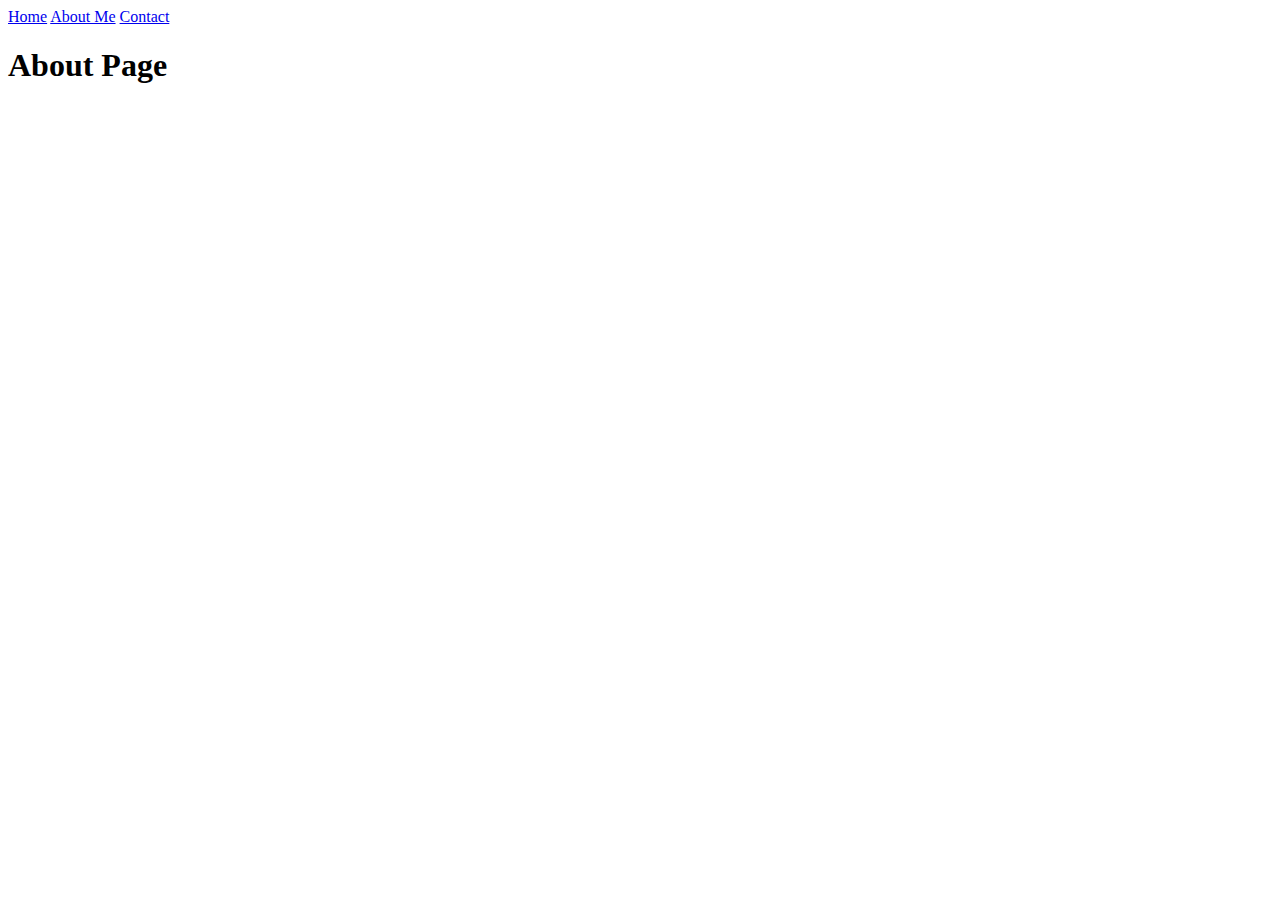
<file: about.html>
<!DOCTYPE html>
<html lang="en">
<head>
    <meta charset="UTF-8">
    <meta name="viewport" content="width=device-width, initial-scale=1.0">
    <title>Document</title>
</head>
<body>
    <nav>
        <a href="index.html" title="visit home page" target="_self">Home</a>
        <a href="about.html" target="_self">About Me</a>
        <a href="Contact.html" target="_self">Contact</a>
      </nav>
    <h1>About Page</h1>
</body>
</html>
</file>
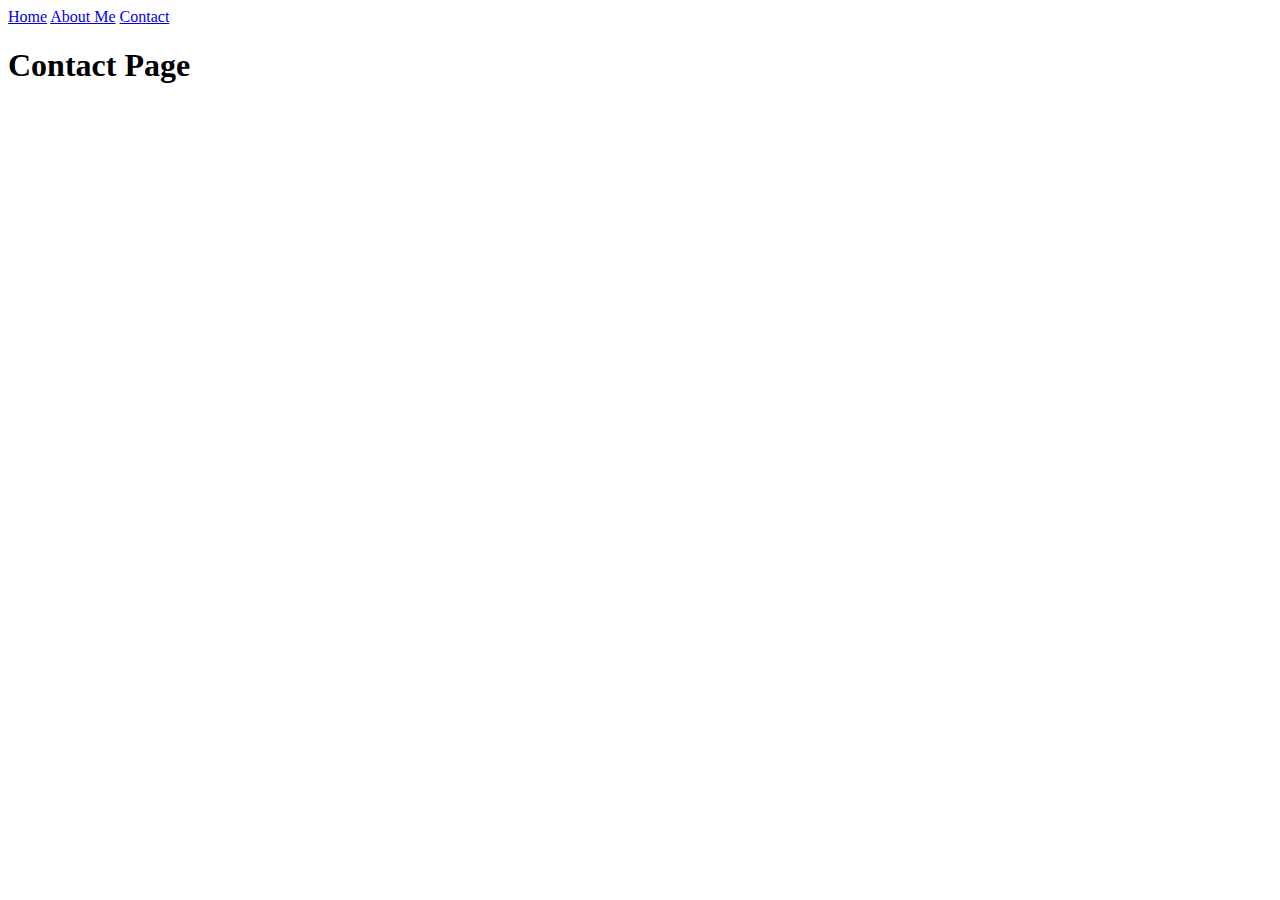
<file: contact.html>
<!DOCTYPE html>
<html lang="en">
<head>
    <meta charset="UTF-8">
    <meta name="viewport" content="width=<device-width>, initial-scale=1.0">
    <title>Document</title>
</head>
<body>
    <nav>
        <a href="index.html" title="visit home page" target="_self">Home</a>
        <a href="about.html" target="_self">About Me</a>
        <a href="Contact.html" target="_self">Contact</a>
      </nav>
    <h1>Contact Page</h1>
</body>
</html>
</file>
